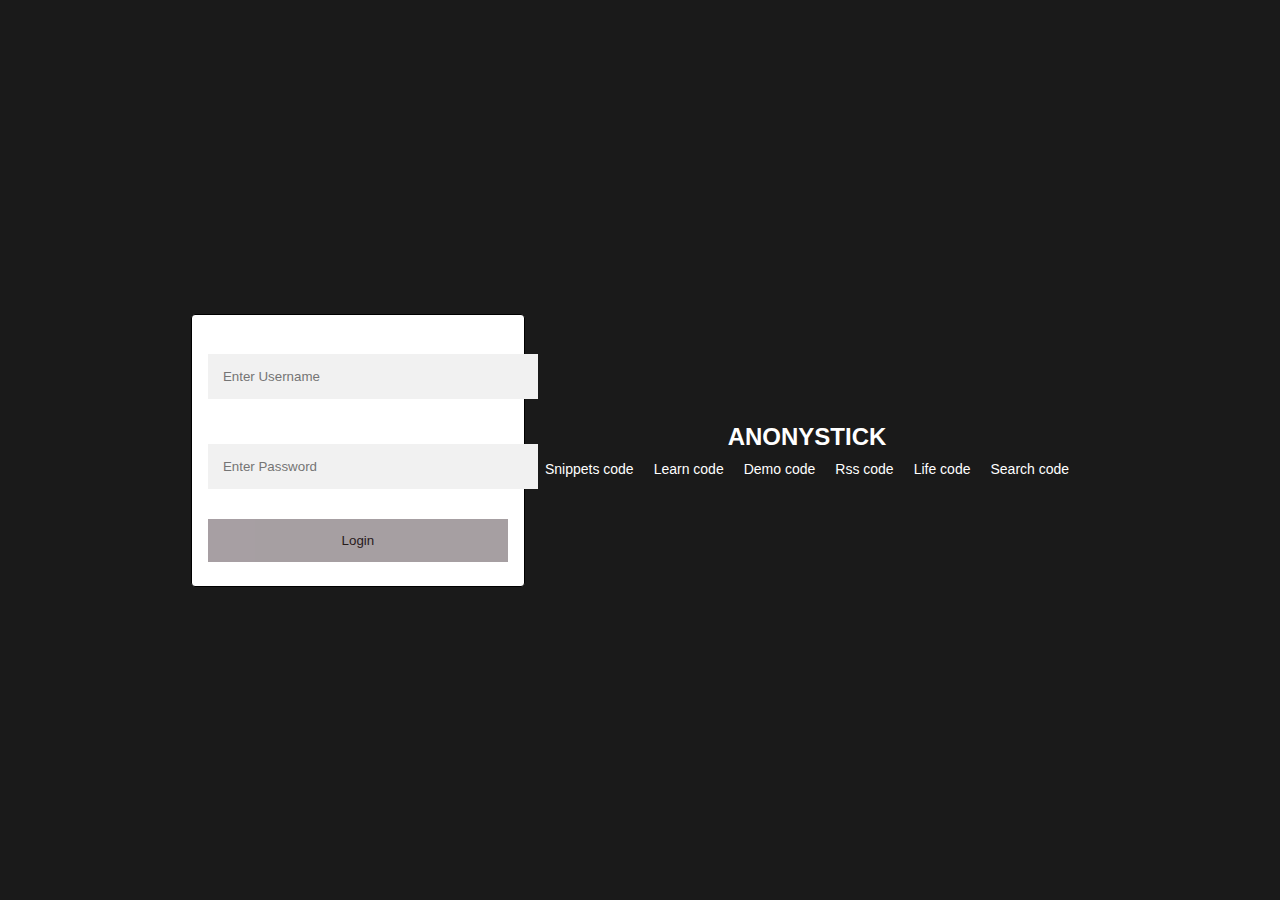
<file: no.html>
<!DOCTYPE html>
<html>
<head>
    <style>
        .flex-container {
            display: flex;
            justify-content: space-between;
            align-items: center;
            background-color: #da1592;
            padding: 20px;
        }

        .flex-item {
            flex: 1;
            padding: 10px;
            background-color: #3498db;
            color: #050101;
            text-align: center;
        }
        body {
            font-family: Arial, Helvetica, sans-serif;
            background-color: pink;
            display: flex;
            justify-content: center;
            align-items: center;
            height: 100vh;
            margin: 0;
        }
        .container {
            width: 300px;
            padding: 16px;
            background-color: white;
            border: 1px solid black;
            border-radius: 4px;
        }
        input[type=text], input[type=password] {
            width: 100%;
            padding: 15px;
            margin: 5px 0 22px 0;
            display: inline-block;
            border: none;
            background: #f1f1f1;
        }
        button {
            background-color: #9d9599;
            color: rgb(14, 3, 3);
            padding: 14px 20px;
            margin: 8px 0;
            border: none;
            cursor: pointer;
            width: 100%;
            opacity: 0.9;
        }
        button:hover {
            opacity:1;
        }
    </style>
</head>
<body>
    <form class="container">
        <label for="uname"><b>Username</b></label>
        <input type="text" placeholder="Enter Username" name="uname" required>
        <label for="psw"><b>Password</b></label>
        <input type="password" placeholder="Enter Password" name="psw" required>
        <button type="submit">Login</button>
    </form>



    

        <html lang="en">
            <head>
                <meta charset="UTF-8">
                <meta name="viewport" content="width=device-width, initial-scale=1.0">
                <style>
                    body {
                        background-color: #1a1a1a;
                        color: white;
                        font-family: Arial, sans-serif;
                    }
                    .header {
                        text-align: center;
                        padding: 20px;
                    }
                    .blog-name {
                        font-size: 24px;
                        font-weight: bold;
                    }
                    .options {
                        display: flex;
                        justify-content: center;
                        gap: 20px;
                        margin-top: 10px;
                    }
                    .option {
                        font-size: 14px;
                    }
                </style>
            </head>
            <body>
                <div class="header">
                    <div class="blog-name">ANONYSTICK</div>
                    <div class="options">
                        <div class="option">Snippets code</div>
                        <div class="option">Learn code</div>
                        <div class="option">Demo code</div>
                        <div class="option">Rss code</div>
                        <div class="option">Life code</div>
                        <div class="option">Search code</div>
                    </div>
                </div>
            </body>
            </html>
</file>
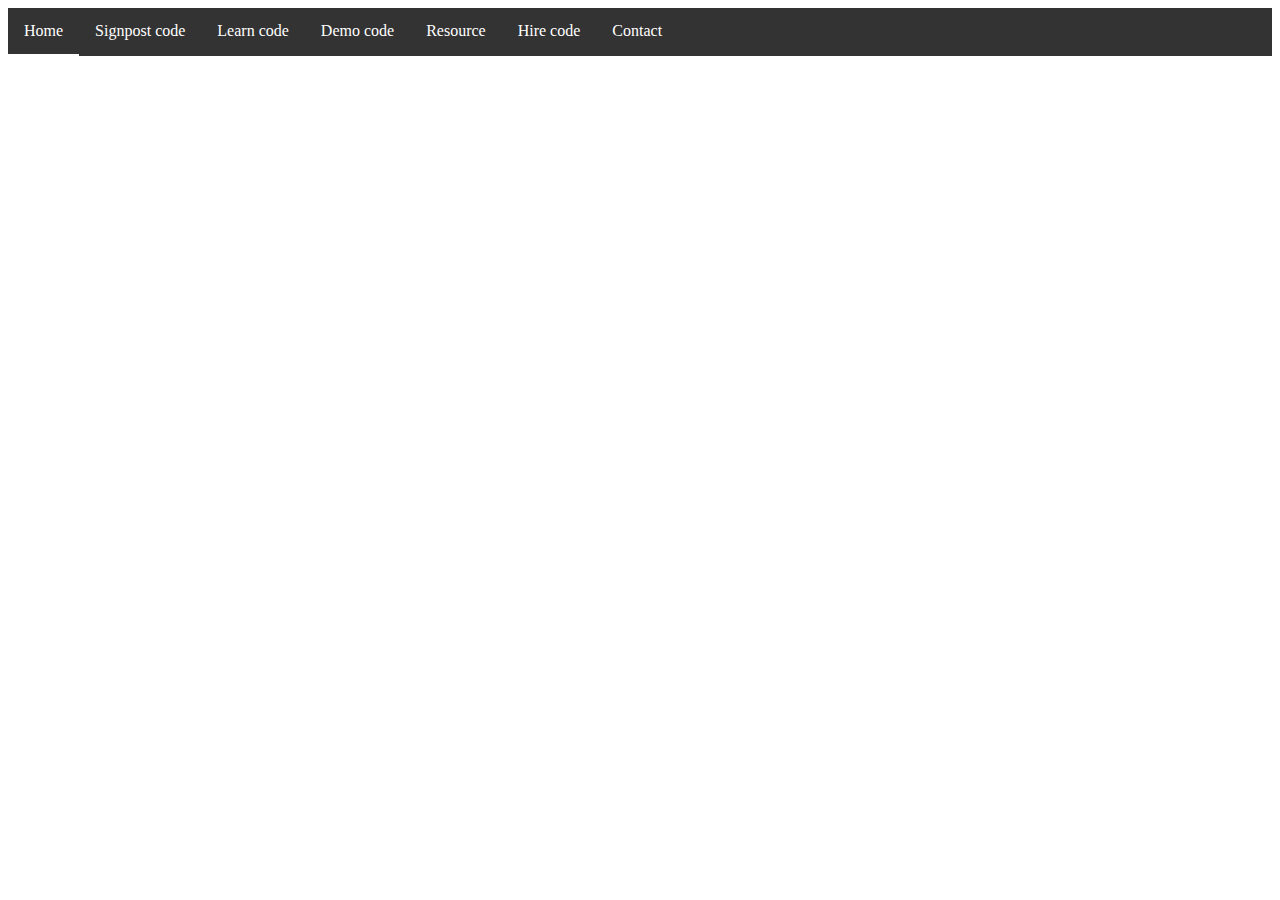
<file: zeus.html>
<!DOCTYPE html>
<html lang="en">
<head>
    <meta charset="UTF-8">
    <meta name="viewport" content="width=device-width, initial-scale=1.0">
    <style>
        /* Styling for the navigation bar */
        .navbar {
            background-color: #333;
            overflow: hidden;
        }
        .navbar a {
            float: left;
            display: block;
            color: white;
            text-align: center;
            padding: 14px 16px;
            text-decoration: none;
        }
        .navbar a:hover {
            background-color: #ddd;
            color: black;
        }
        .active {
            border-bottom: 2px solid white;
        }
    </style>
</head>
<body>

<div class="navbar">
    <a href="#" class="active">Home</a>
    <a href="#">Signpost code</a>
    <a href="#">Learn code</a>
    <a href="#">Demo code</a>
    <a href="#">Resource</a>
    <a href="#">Hire code</a>
    <a href="#">Contact</a>
</div>

</body>
</html>
</file>
